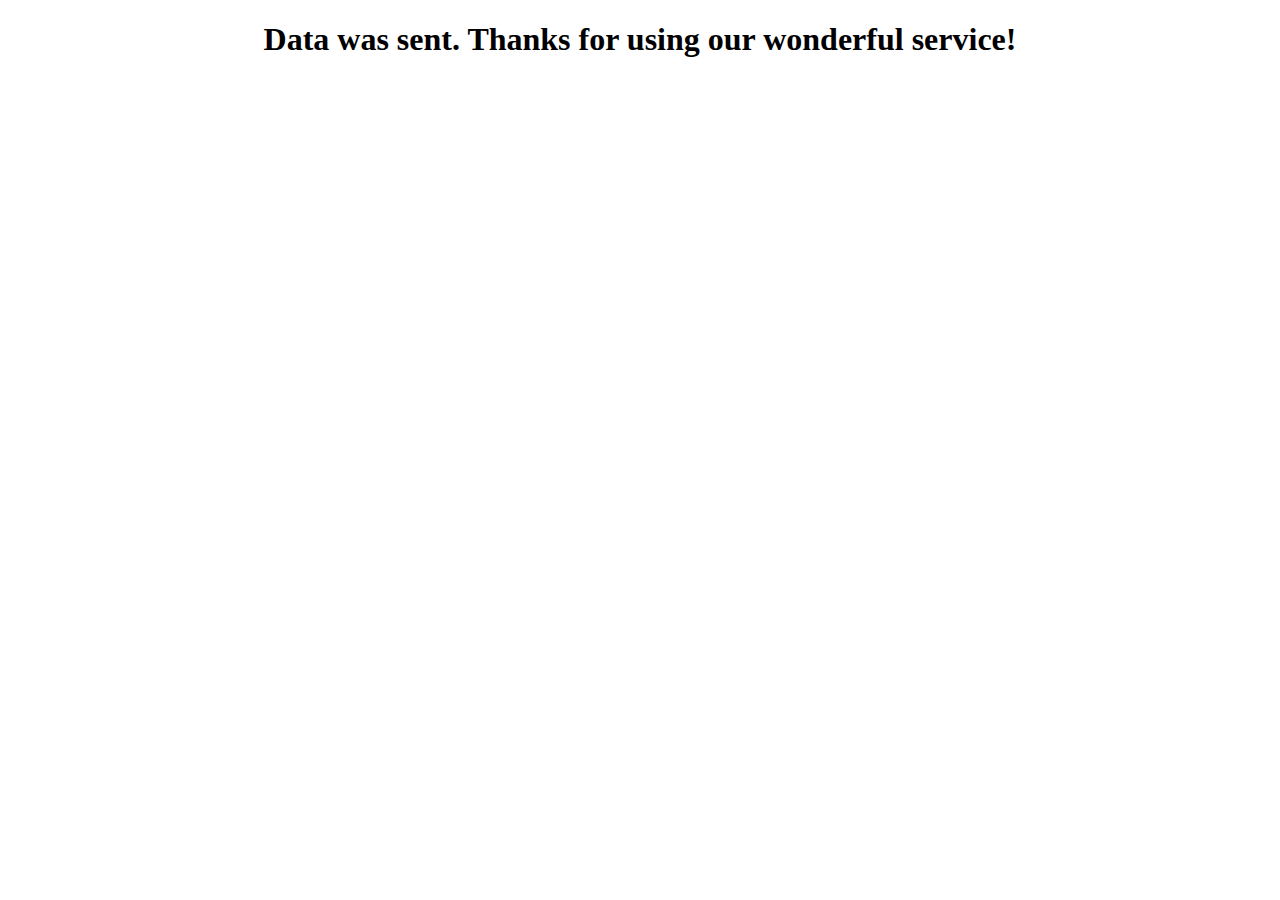
<file: src/main/webapp/thxPage.html>
<!DOCTYPE html>
<html lang="en">
<head>
    <meta charset="UTF-8">
    <title>Thanks!</title>
</head>
<body>
<div style="text-align: center">
    <h1>Data was sent. Thanks for using our wonderful service!</h1>
</div>
</body>
</html>
</file>
